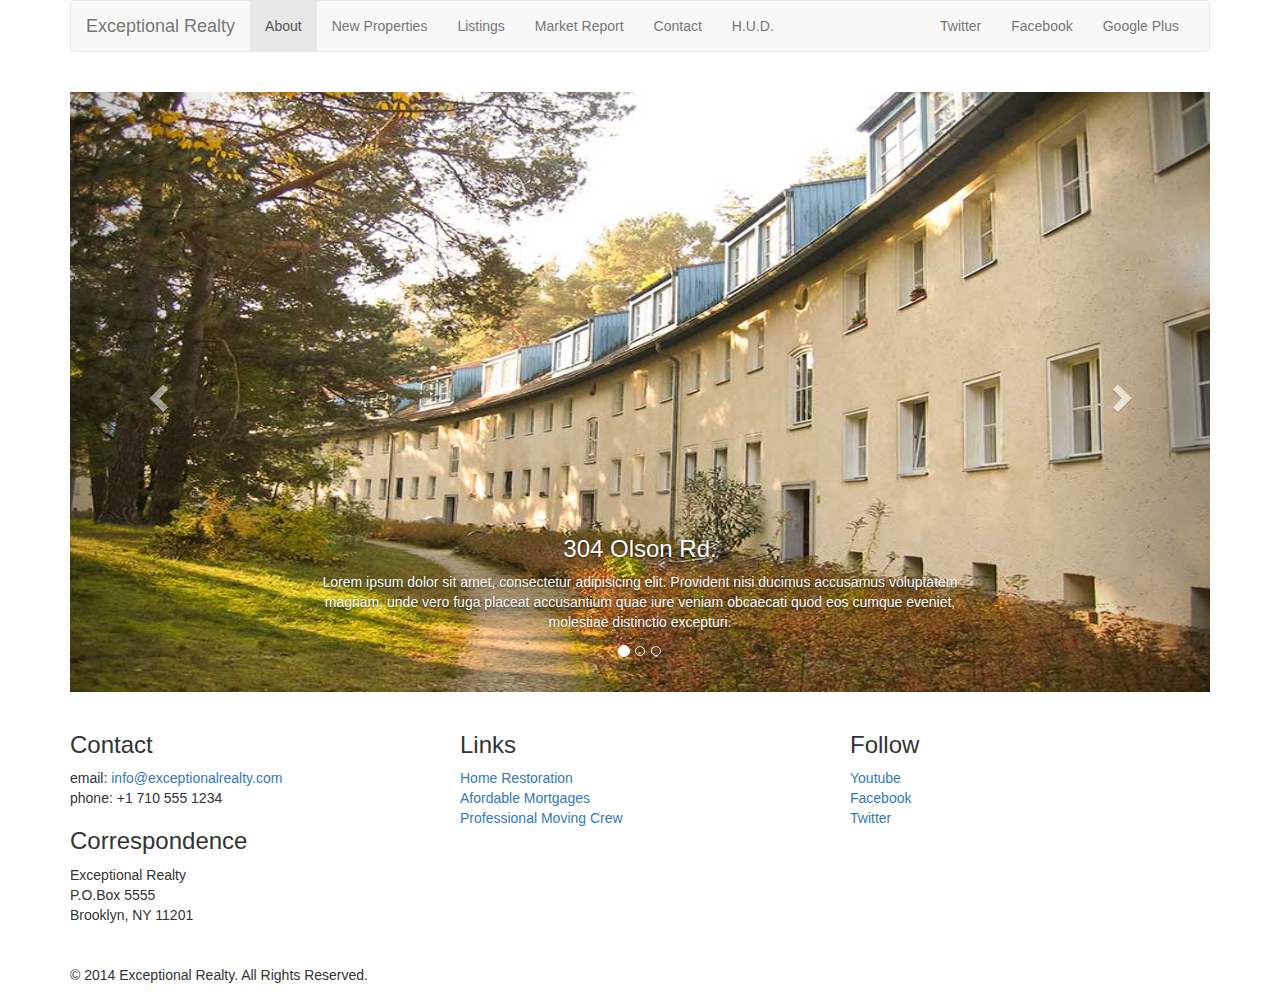
<file: new-properties.html>
<!DOCTYPE html>
<html lang="en">
  <head>
    <meta charset="utf-8">
    <meta http-equiv="X-UA-Compatible" content="IE=edge">
    <meta name="viewport" content="width=device-width, initial-scale=1">
    <!-- The above 3 meta tags *must* come first in the head; any other head content must come *after* these tags -->
    <title>Exceptional Realty Group - Luxury Homes - About</title>

    <!-- Bootstrap -->
    <link href="css/bootstrap.min.css" rel="stylesheet">

    <!--Custome CSS-->
    <link rel="stylesheet" href="css/style.css">

    <!-- HTML5 shim and Respond.js for IE8 support of HTML5 elements and media queries -->
    <!-- WARNING: Respond.js doesn't work if you view the page via file:// -->
    <!--[if lt IE 9]>
      <script src="https://oss.maxcdn.com/html5shiv/3.7.2/html5shiv.min.js"></script>
      <script src="https://oss.maxcdn.com/respond/1.4.2/respond.min.js"></script>
    <![endif]-->
  </head>
  <body>
    <div class="container">
      <div class="row">
        <div class="col-sm-12">
          <nav class="navbar navbar-default">
          <div class="container-fluid">
            <!-- Brand and toggle get grouped for better mobile display -->
            <div class="navbar-header">
              <button type="button" class="navbar-toggle collapsed" data-toggle="collapse" data-target="#bs-example-navbar-collapse-1" aria-expanded="false">
                <span class="sr-only">Toggle navigation</span>
                <span class="icon-bar"></span>
                <span class="icon-bar"></span>
                <span class="icon-bar"></span>
              </button>
              <a class="navbar-brand" href="#">Exceptional Realty</a>
            </div>

            <!-- Collect the nav links, forms, and other content for toggling -->
            <div class="collapse navbar-collapse" id="bs-example-navbar-collapse-1">
             <!--main nav links-->
              <ul class="nav navbar-nav">
                <li class="active"><a href="index.html">About<span class="sr-only">(current)</span></a></li>
                <li><a href="new-properties.html">New Properties</a></li>
                <li><a href="#">Listings</a></li>
                <li><a href="#">Market Report</a></li>
                <li><a href="#">Contact</a></li>
                <li><a href="#" target="_blank">H.U.D.</a></li> 
              </ul>
              <!--social nav links-->
              <ul class="nav navbar-nav navbar-right">
                <li><a class="twit" href="#" title="Twitter">Twitter</a></li>
                <li><a class="fbook" href="#" title="Facebook">Facebook</a></li>
                <li><a class="gplus" href="#" title="Google Plus">Google Plus</a></li>
              </ul>
            </div><!-- /.navbar-collapse -->
          </div><!-- /.container-fluid -->
        </nav>
       </div>
      </div>


    <div class="row">
      <div class="col-xs-12">
        <!--image carousel below here-->
        <div id="carousel-example-generic" class="carousel slide" data-ride="carousel">

          <!-- Indicators -->
          <ol class="carousel-indicators">
            <li data-target="#carousel-example-generic" data-slide-to="0" class="active"></li>
            <li data-target="#carousel-example-generic" data-slide-to="1"></li>
            <li data-target="#carousel-example-generic" data-slide-to="2"></li>
          </ol>

          <!-- Wrapper for slides -->
          <div class="carousel-inner" role="listbox">

            <div class="item active">
              <img src="images/new-1.jpg" alt="304 Olson Rd.">
              <div class="carousel-caption">
                <h3>304 Olson Rd.</h3>
                <p>Lorem ipsum dolor sit amet, consectetur adipisicing elit. Provident nisi ducimus accusamus voluptatem magnam, unde vero fuga placeat accusantium quae iure veniam obcaecati quod eos cumque eveniet, molestiae distinctio excepturi.</p>
              </div>
            </div>

            <div class="item">
              <img src="images/new-2.jpg" alt="9872 Freemont Dr.">
              <div class="carousel-caption">
               <h3>9872 Freemont Dr.</h3>
               <p>Lorem ipsum dolor sit amet, consectetur adipisicing elit. Recusandae laboriosam quasi maiores fugiat similique cumque voluptatibus eos maxime, aut, saepe quod perferendis mollitia expedita accusantium eveniet possimus cupiditate voluptates ex!</p>
              </div>
            </div>
            
          </div>

          <!-- Controls -->
          <a class="left carousel-control" href="#carousel-example-generic" role="button" data-slide="prev">
            <span class="glyphicon glyphicon-chevron-left" aria-hidden="true"></span>
            <span class="sr-only">Previous</span>
          </a>
          <a class="right carousel-control" href="#carousel-example-generic" role="button" data-slide="next">
            <span class="glyphicon glyphicon-chevron-right" aria-hidden="true"></span>
            <span class="sr-only">Next</span>
          </a>
        </div>
      </div> <!--.col-xs-12-->
    </div> <!--.row-->

    <div class="row">

        <div class="col-sm-4">
          <h3>Contact</h3>
          <p>
            email: <a href="mailto:info@exceptionalrealty.com">info@exceptionalrealty.com</a><br>
            phone: +1 710 555 1234
          </p>
          <h3>Correspondence</h3>
          <address>
            Exceptional Realty<br>
            P.O.Box 5555<br>
            Brooklyn, NY 11201
          </address>
        </div>

        <div class="col-sm-4">
          <h3>Links</h3>
          <p>
            <a href="#" target="_blank">Home Restoration</a><br>
            <a href="#" target="_blank">Afordable Mortgages</a><br>
            <a href="#" target="_blank">Professional Moving Crew</a>
          </p>
        </div>

        <div class="col-sm-4">
          <h3>Follow</h3>
          <p>
            <a href="#" target="_blank">Youtube</a><br>
            <a href="#" target="_blank">Facebook</a><br>
            <a href="#" target="_blank">Twitter</a>
          </p>
        </div>

      </div>

      <div class="row">
        <div class="col-sm-12">
          &copy; 2014 Exceptional Realty. All Rights Reserved.
        </div>
      </div>
      
    </div> <!--.container-->

    <!-- jQuery (necessary for Bootstrap's JavaScript plugins) -->
    <script src="https://ajax.googleapis.com/ajax/libs/jquery/1.11.3/jquery.min.js"></script>
    <!-- Include all compiled plugins (below), or include individual files as needed -->
    <script src="js/bootstrap.min.js"></script>
  </body>
</html>
</file>
<file: css/style.css>
/*/////// MEDIA ////////*/

img, video, audio, iframe, table, form {
  width: 100%; /* IE */
  max-width: 100%; /* FF, Safari, Chrome */
}


/*/////// LAYOUT SYTLES ////////*/

.row {
  margin-bottom: 20px;
}


/*/////// CAROUSEL SYTLES ////////*/

#carousel-example-generic .item img {
  height: auto;
}

.carousel-caption p {
  display: none;
}

@media only screen and (min-width: 768px) {
#carousel-example-generic .item img {
  height: 384px;
  }
}


@media only screen and (min-width: 992px) {
#carousel-example-generic .item img {
  height: 496px;
  }  
.carousel-caption p {
  display: block;
  }
}

@media only screen and (min-width: 1200px) {

#carousel-example-generic .item img {
  height: 600px;
  }  
.carousel-caption p {
  display: block;
  }
}
</file>
